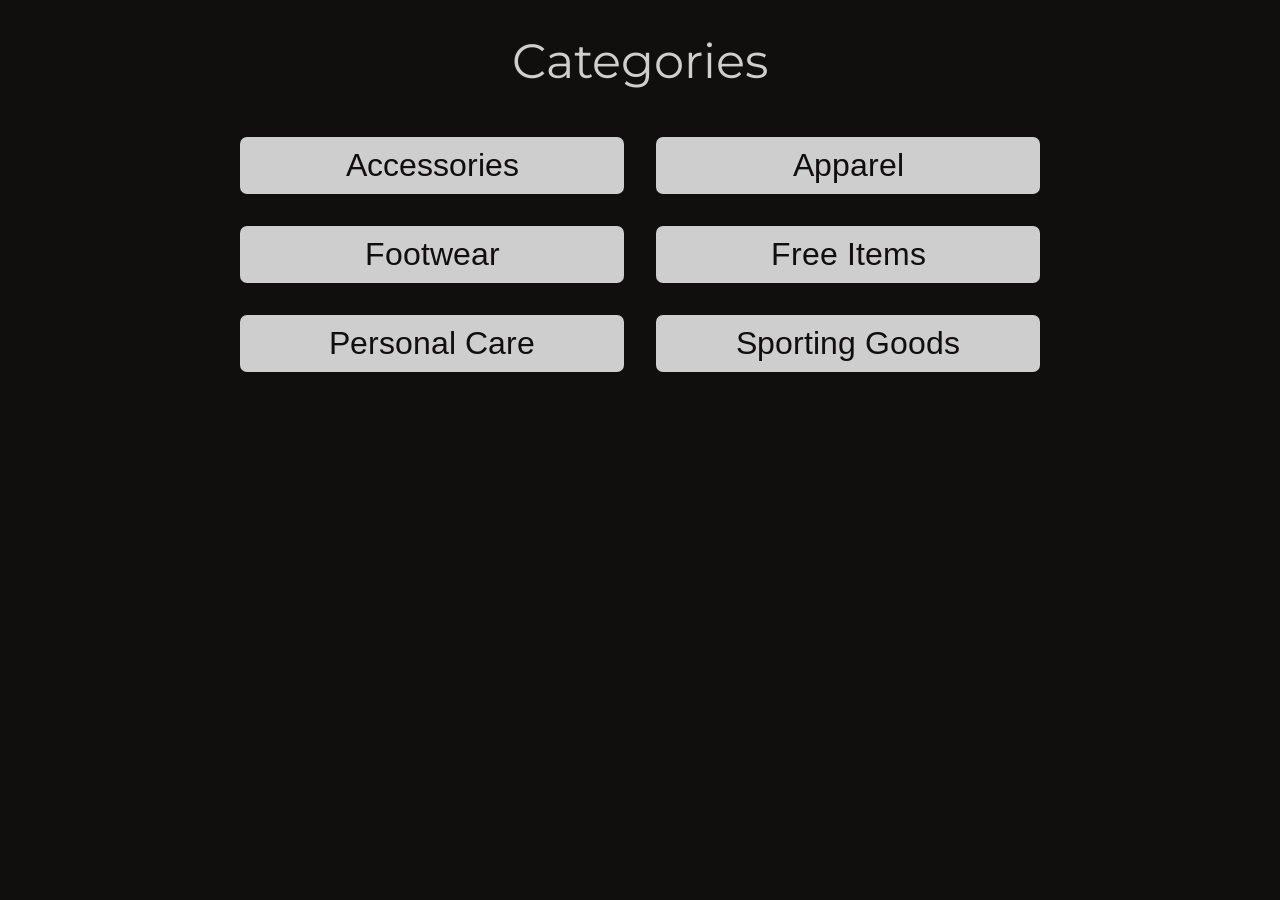
<file: index.html>
<!DOCTYPE html>
<html lang="da">

<head>
    <meta charset="UTF-8">

    <meta name="robots" content="noindex">
    <meta name="viewport" content="width=device-width, initial-scale=1.0">
    <title>Statisk Side</title>
    <!-- Fonts -->
    <link rel="preconnect" href="https://fonts.googleapis.com">
    <link rel="preconnect" href="https://fonts.gstatic.com" crossorigin>
    <link
        href="https://fonts.googleapis.com/css2?family=Arimo:ital,wght@0,400..700;1,400..700&family=Montserrat:ital,wght@0,100..900;1,100..900&display=swap"
        rel="stylesheet">
    <!-- Link til CSS-stylesheet -->
    <link rel="stylesheet" href="style.css">

    <!-- Favicon -->
    <link rel="icon" type="image/x-icon" href="Logo_Fav/favicon(1).webp">
</head>

<body>
    <main>
        <section class="categories">
            <h1> Categories</h1>
            <div class="categories_section">
                <a href="productlist.html" class="index_button">Accessories</a>
                <a href="productlist.html" class="index_button">Apparel</a>
                <a href="productlist.html" class="index_button">Footwear</a>
                <a href="productlist.html" class="index_button">Free Items</a>
                <a href="productlist.html" class="index_button">Personal Care</a>
                <a href="productlist.html" class="index_button">Sporting Goods</a>

            </div>
        </section>
    </main>

</body>

</html>
</file>
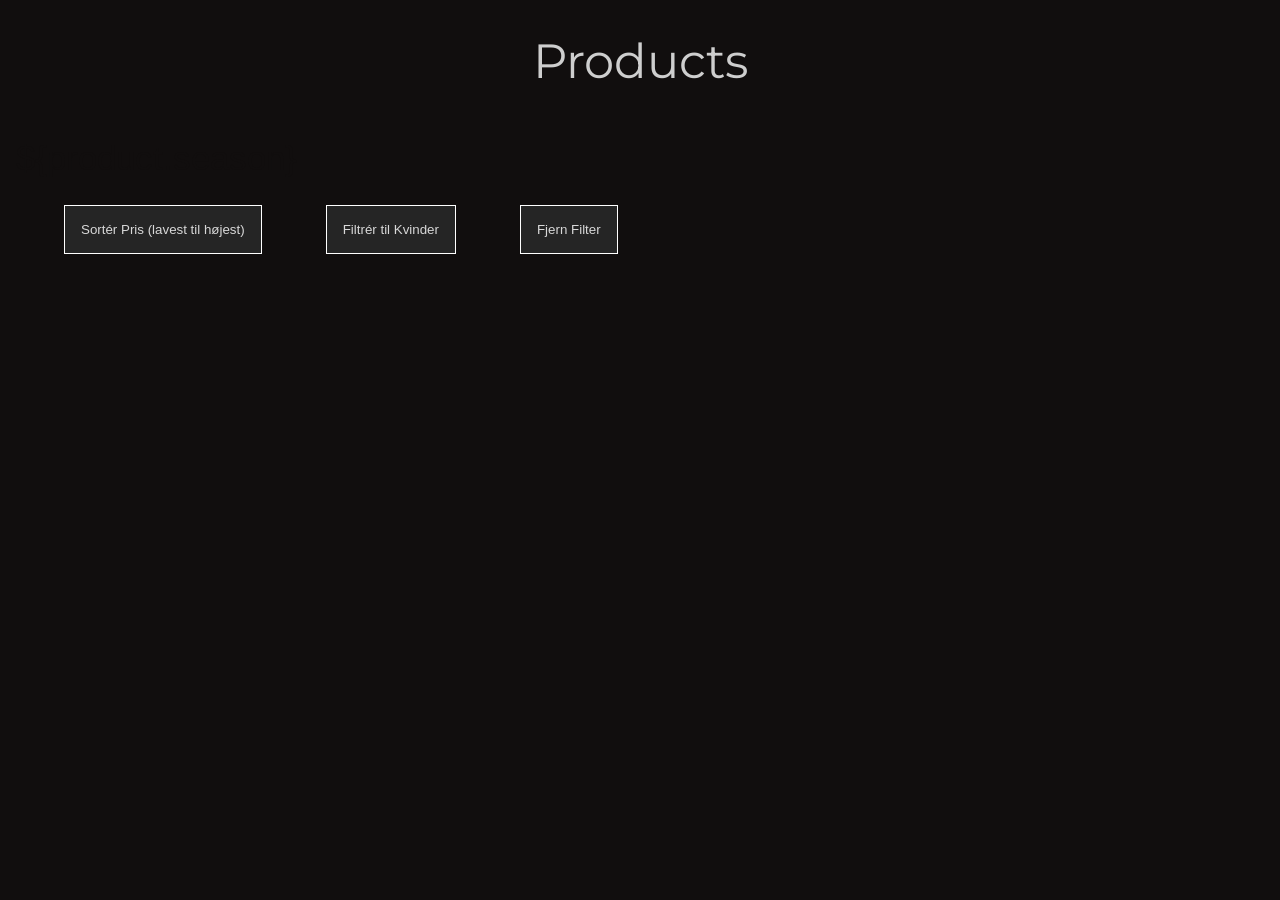
<file: productlist.html>
<!DOCTYPE html>
<html lang="da">

<head>
    <meta charset="UTF-8">

    <meta name="robots" content="noindex">
    <meta name="viewport" content="width=device-width, initial-scale=1.0">
    <title>Statisk Side</title>
    <!-- Fonts -->
    <link rel="preconnect" href="https://fonts.googleapis.com">
    <link rel="preconnect" href="https://fonts.gstatic.com" crossorigin>
    <link
        href="https://fonts.googleapis.com/css2?family=Arimo:ital,wght@0,400..700;1,400..700&family=Montserrat:ital,wght@0,100..900;1,100..900&display=swap"
        rel="stylesheet">
    <!-- Link til CSS-stylesheet -->
    <link rel="stylesheet" href="style.css">
    <script src="js/productlist.js" defer></script>

    <!-- Favicon -->
    <link rel="icon" type="image/x-icon" href="Logo_Fav/favicon(1).webp">
</head>

<body>
    <main>
        <h1>Products</h1>


        <h2 class="Productlisth2">${product.season}</h2>

        <div class="FlexGrid">
            <div class="SortPriceBtnContainer">
                <button class="SortByPrice">Sortér Pris (lavest til højest) </button>
            </div>


            <div class="SortPriceBtnContainer">
                <button class="SortByPrice   filterbtn">Filtrér til Kvinder </button>
            </div>

            <div class="SortPriceBtnContainer">
                <button class="SortByPrice   ShowAllProducts">Fjern Filter </button>
            </div>
        </div>

        <div class="container">

            <div class="product-gallery">



            </div>
        </div>




    </main>


</body>

</html>
</file>
<file: style.css>
/***** RESET *******/
* {
  margin: 0;
  padding: 0px;
  box-sizing: border-box;
}
img {
  width: 100%;
  height: auto;
  display: block;
}

/****** FONTS *******/

h1 {
  font-family: "Montserrat", sans-serif;
  font-weight: 400;
  font-size: 3rem;
  color: #cecece;
  text-align: center;
  padding: 2rem;
}

h2 {
  font-family: "Arimo", sans-serif;
  font-weight: lighter;
  font-size: 2rem;
  color: #110e0e;
  text-align: center;
  margin-bottom: 10px;
  padding: 1rem;
}

h3 {
  font-family: "Arimo", sans-serif;
  color: #110e0e;
  font-size: 1.2rem;
  margin-top: 15px;
}

p {
  font-family: "Arimo", sans-serif;
  color: #110e0e;
  font-size: 1.1rem;
  max-width: 65ch;
}

a {
  font-family: "Arimo", sans-serif;
  color: #110e0e;
}

/****** COLORS *******/
body {
  background-color: #110e0e;
}

/********* Index *********/

.categories_section {
  display: flex;
  flex-direction: column;
  align-items: center;
  gap: 2rem;
  padding: 15px 0;
}

.index_button {
  display: flex;
  justify-content: center;
  align-items: center;
  width: 200px;
  padding: 10px 15px;
  background-color: #cecece;
  border-radius: 7px;
  cursor: pointer;
  text-decoration: none;
}

.index_button:hover {
  border: 2px solid white;
  transform: scale(0.98);
  background-color: transparent;
  color: white;
}

/********** Product List **********/

.visibilityHide {
  display: none;
}

.DiscountProcent {
  background-color: red;
  width: fit-content;
  padding: 0.3rem;
  border-radius: 10px;
  margin-bottom: 0.7rem;
}

.DiscountProcent p {
  text-align: center;
  font-size: 15px;
  color: white;
}

.DealMark {
  background-color: red;
  width: fit-content;
  padding: 0.3rem;
  margin-bottom: 0.7rem;
  position: absolute;

  font-size: 1.5rem;
  font-weight: bold;
  z-index: 10;
}

.DealMark p {
  text-align: center;
  font-size: 15px;
  color: white;
}

.grid_1-1 .Productlisth2 {
  color: #cecece;
}

.SortPriceBtnContainer {
  padding-left: 4rem;
}

.SortByPrice {
  border: 1px solid black;
  background-color: rgb(37, 37, 37);
  padding: 1rem;
  color: rgb(216, 216, 216);
  text-decoration: none;
  border: 1px solid white;
}

.card {
  display: flex;
  flex-direction: column;
  flex-wrap: wrap;
  justify-content: center;
  gap: 15px;
  padding: 1rem;
  background-color: #cecece;
  position: relative;
  border-radius: 10px;
}

.productListName {
  margin-top: 0rem;
}

.price {
  font-weight: lighter;
  padding-bottom: 1rem;
}

.card img {
  object-fit: cover;
}

.product-gallery {
  display: flex;
  flex-direction: column;

  justify-content: center;
  gap: 2rem;
  padding: 4rem;
}

.button_container {
  padding-bottom: 1rem;
}

.card_button {
  border: 1px solid black;
  background-color: rgb(37, 37, 37);
  padding: 1rem;
  color: rgb(216, 216, 216);
  text-decoration: none;
}

.card_button:hover {
  background-color: rgb(216, 216, 216);
  transform: scale(1.05);
  color: rgb(37, 37, 37);
}
.grid_1-1 {
  display: grid;
  grid-template-columns: 1fr 1fr;
}

.brand {
  align-self: end;
}
/*********** Product Page **********/

.product_info_grid {
  background-color: #cecece;
  margin: 3rem 3rem;
}

.product_imgs {
  display: block;
}

#ProcentMark {
  text-align: center;
  font-size: 15px;
  color: white;
  margin: 0 auto;
  padding: 0;
}

.primary_img {
  padding: 1rem;
}

#new_priceProductDet {
  font-size: 1.7rem;
  font-weight: bold;

  display: block;
  color: green;
}

.product_info {
  display: flex;
  flex-direction: column;
  align-items: center;
  padding-bottom: 3rem;
}

li {
  margin-left: 40px;
  margin-right: 40px;
}

.product_info p {
  font-size: 16px;
  margin-left: 40px;
  margin-right: 40px;
  padding-bottom: 1rem;
}

.availeble {
  color: green;
}

.soldoutProduct {
  color: #de0000;
}

/********* SOLD OUT **********/
.card.sold-out img {
  opacity: 0.3;
}

.card.sold-out .card_button {
  opacity: 0.3;
  cursor: not-allowed;
}

.card.sold-out .new_price {
  display: none;
}

.card.sold-out .SoldOutText {
  display: block;
}

.SoldOutText {
  display: none;
}

.SoldOutText {
  position: absolute;
  top: 50%;
  left: 50%;
  transform: translate(-50%, -50%);

  font-size: 1.5rem;
  font-weight: bold;
  color: black;

  z-index: 10;
}
/**********INSTOCK**********/

.InStock .hide {
  display: none;
}
/********** ON SALE **********/
.card.on-sale .price {
  text-decoration: line-through;
}

.new_price {
  display: none;
}

.card.on-sale .new_price {
  display: block;
  color: green;

  text-align: right;
}

.ProductOnSale {
  text-decoration: line-through;
}

/********** MEDIA QUERIES **********/

@media (min-width: 800px) {
  /************ FONTS ************/

  h2 {
    font-size: 2.2rem;
  }

  /********* Index *********/

  .categories {
    max-width: 800px;
    margin: 0 auto;
  }

  .categories_section {
    display: grid;
    grid-template-columns: repeat(auto-fit, minmax(250px, 1fr));
    gap: 2rem;
  }

  .index_button {
    width: 100%;
    font-size: 2rem;
  }

  /********** Product List **********/

  .FlexGrid {
    display: flex;
  }

  .container {
    margin: 0 auto;
  }

  .product-gallery {
    display: grid;
    grid-template-columns: repeat(auto-fit, minmax(250px, 1fr));
    grid-template-rows: auto;

    gap: 2rem;
  }

  .card {
    display: grid;
    grid-template-rows: subgrid;
    grid-row: span 5;
  }

  .card_button {
    padding: 0.5rem;
    font-size: 1rem;
  }
  /********** Product Page **********/

  .product_info_grid {
    display: grid;
    grid-template-columns: 1fr 1.5fr;

    gap: 20px;
    align-items: start;

    margin: 3rem 3rem;
    padding: 40px;
    padding-bottom: 40px;
  }

  .primary_img {
    grid-column: 1 / 2;

    padding: 0;
  }

  .product_info {
    grid-column: 2 / 3;
    grid-row: 2 / 3;
    align-items: start;
  }

  /********** TEKST ***********/
  h2 {
    grid-column: 1 / 2;

    text-align: left;

    margin-bottom: 10px;
  }

  .product_info p {
    margin: 0px;
  }

  /********* BUTTONS ***********/
  .reserve_btn {
    font-size: 1rem;
    padding: 10px 22px;
  }
}
</file>
